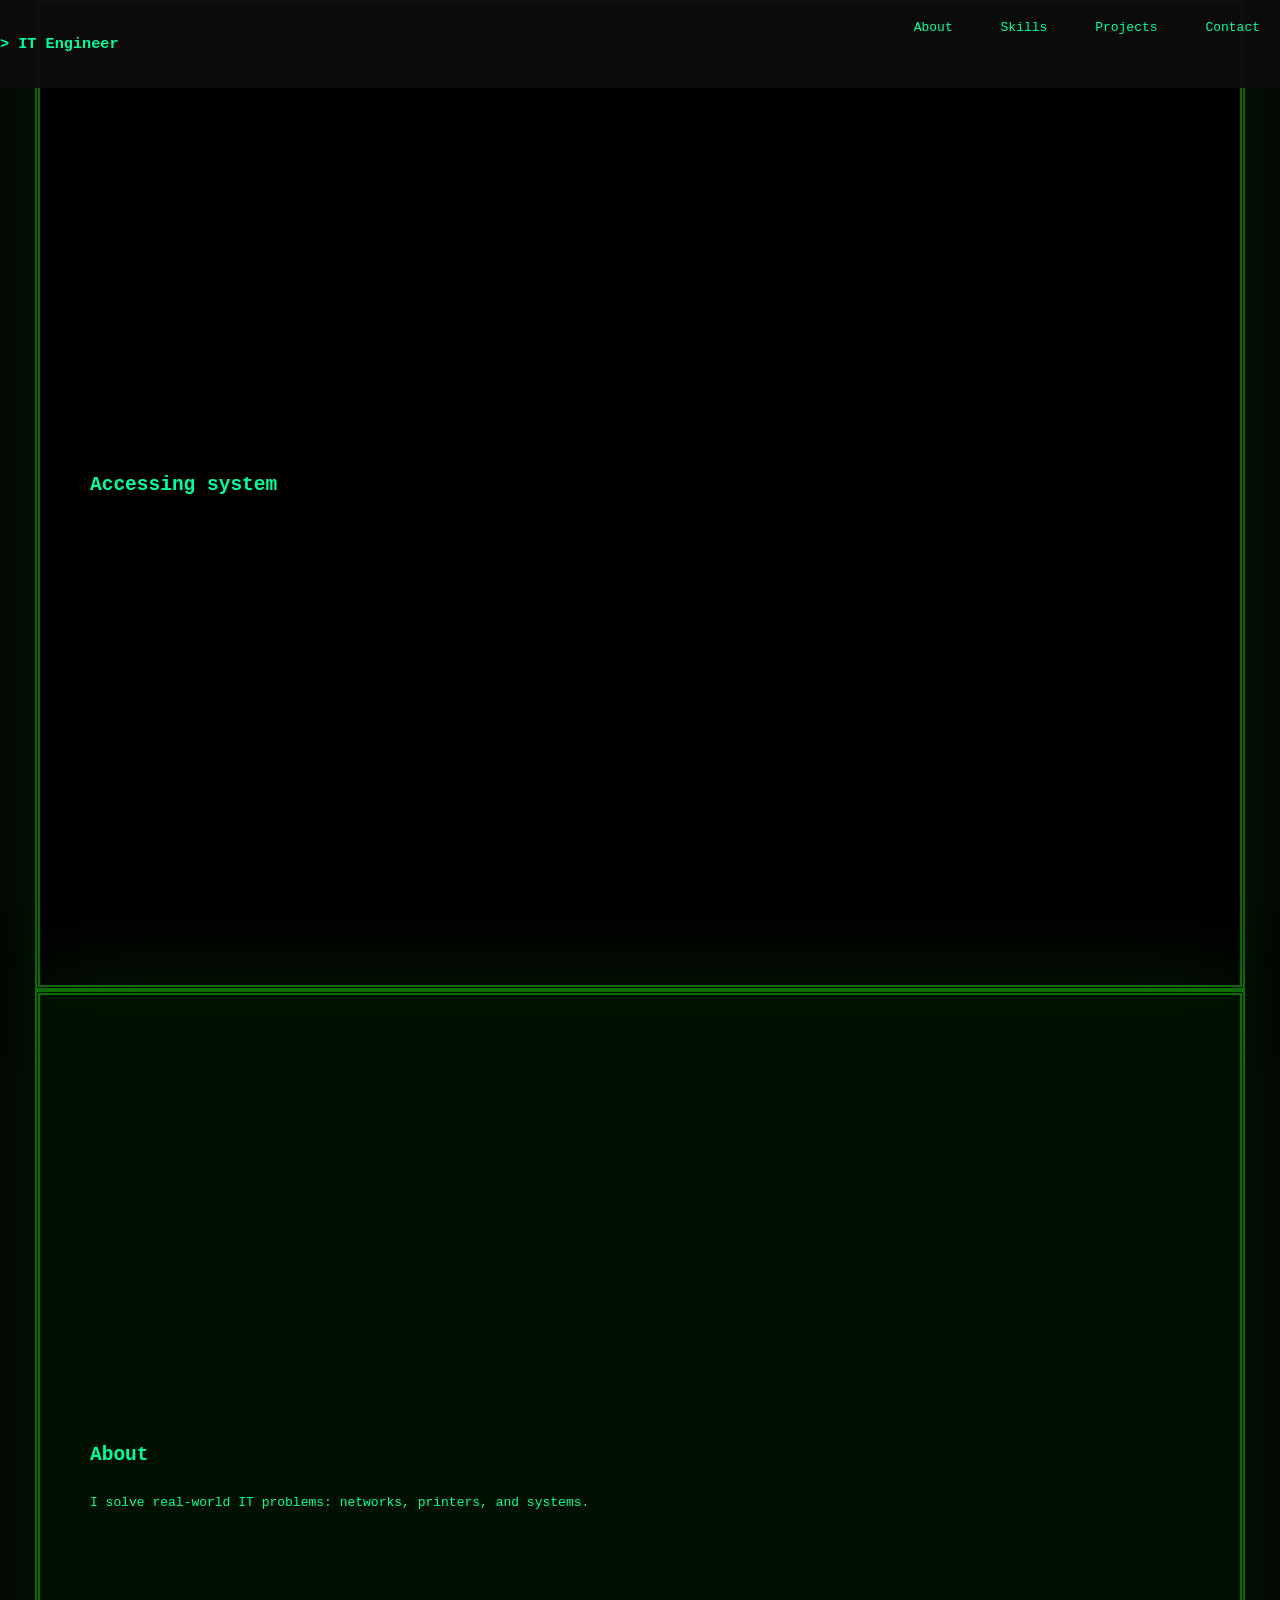
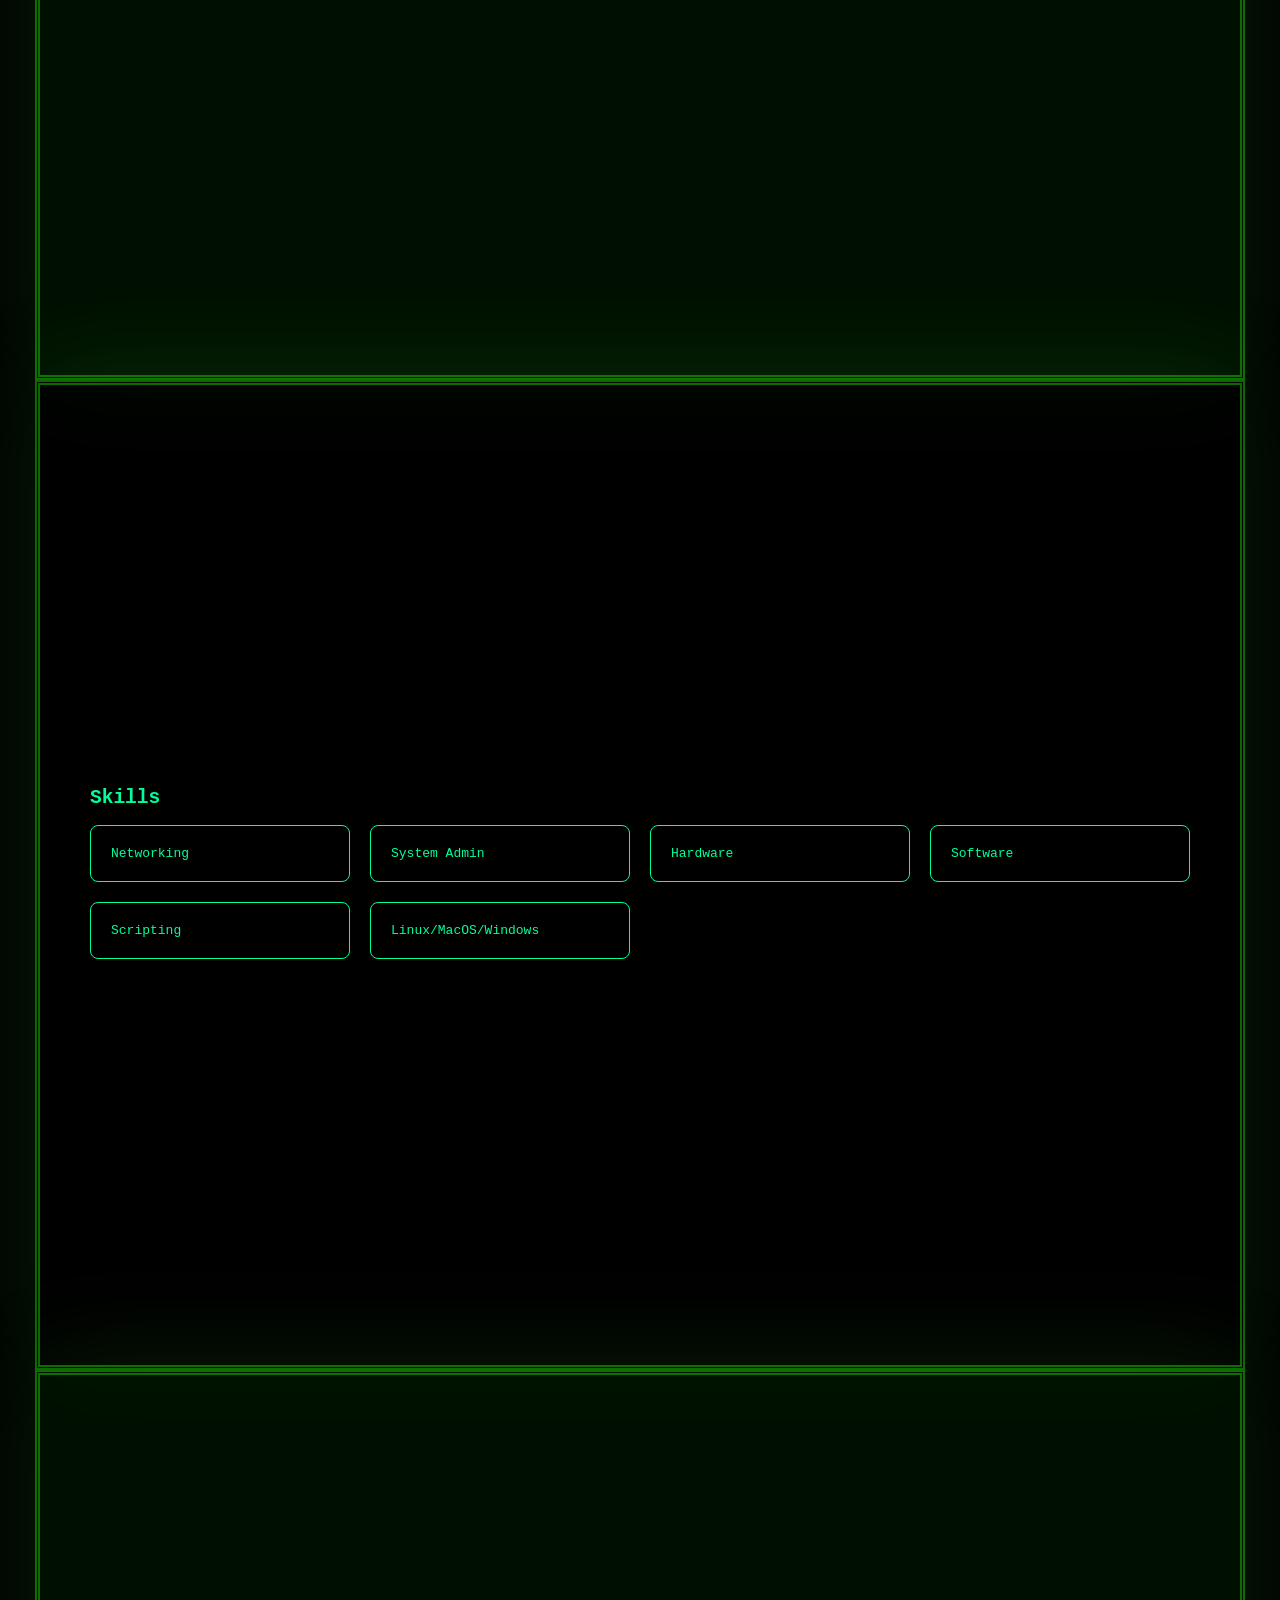
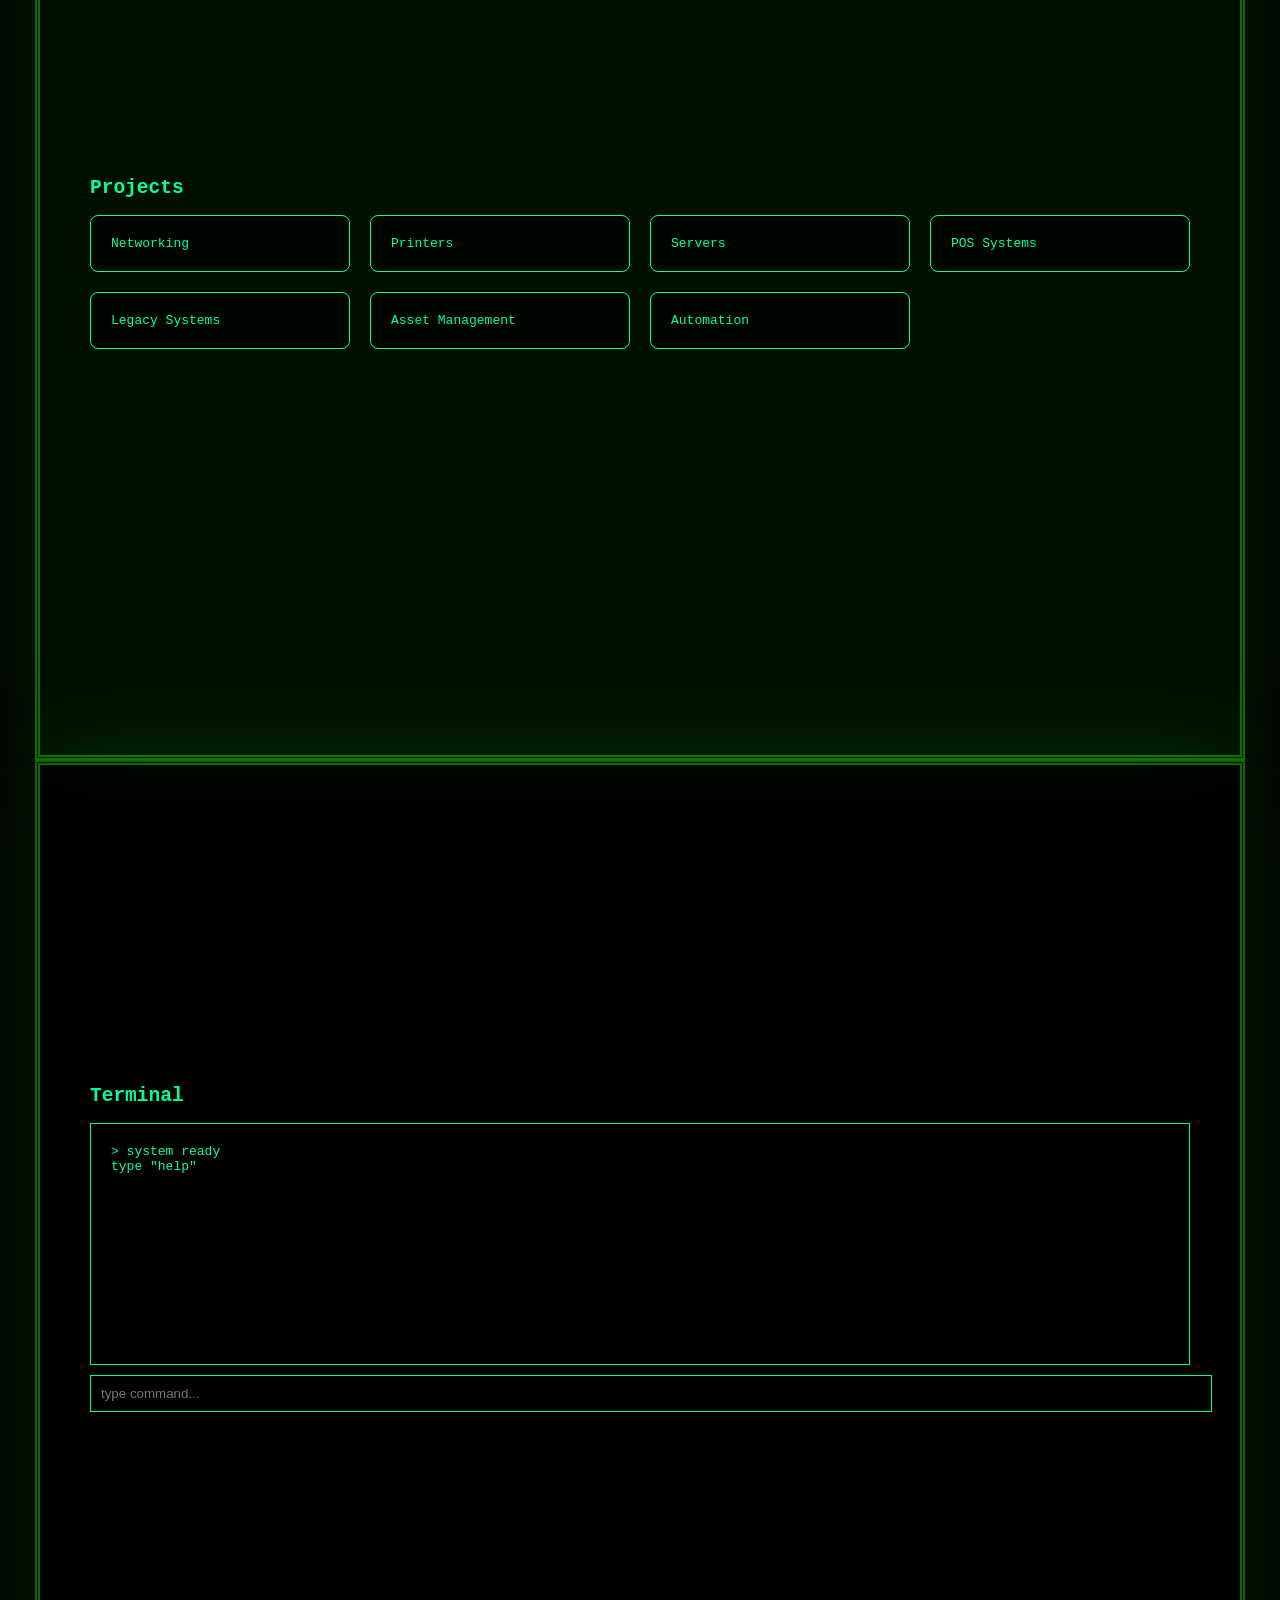
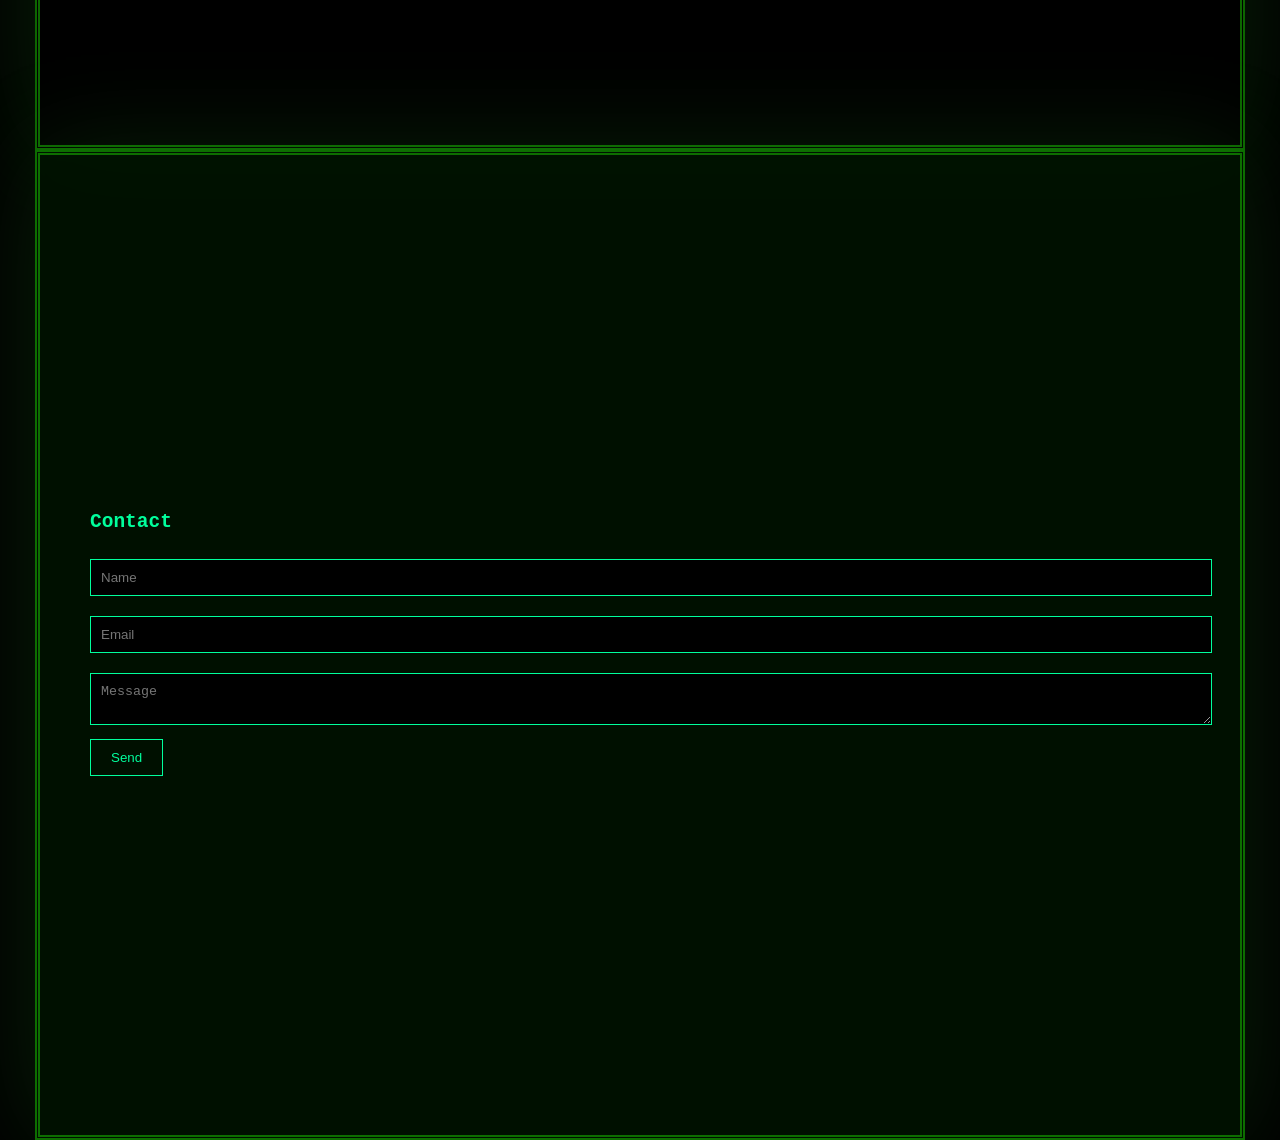
<file: home.html>
<!DOCTYPE html>
<html lang="en">
<head>
<meta charset="UTF-8">
<meta name="viewport" content="width=device-width, initial-scale=1.0">
<title>IT Engineer Portfolio</title>
<link rel="stylesheet" href="style.css">

</head>

<body>

<div class="matrix" id="matrix"></div>

<header>
  <h3>> IT Engineer</h3>
  <nav>
    <a href="#about">About</a>
    <a href="#skills">Skills</a>
    <a href="#projects">Projects</a>
    <a href="#contact">Contact</a>
  </nav>
</header>

<section>
  <h1 id="typeText"></h1>
</section>

<section id="about">
  <h2>About</h2>
  <p>I solve real-world IT problems: networks, printers, and systems.</p>
</section>

<section id="skills">
  <h2>Skills</h2>
  <div class="grid">
    <div class="card">Networking</div>
    <div class="card">System Admin</div>
    <div class="card">Hardware</div>
    <div class="card">Software</div>
    <div class="card">Scripting</div>
    <div class="card">Linux/MacOS/Windows</div>
  </div>
</section>

<section id="projects">
  <h2>Projects</h2>
  <div class="grid">
    <div class="card">Networking</div>
    <div class="card">Printers</div>
    <div class="card">Servers</div>
    <div class="card">POS Systems</div>
    <div class="card">Legacy Systems</div>
    <div class="card">Asset Management</div>
    <div class="card">Automation</div>
  </div>
</section>

<section>
  <h2>Terminal</h2>
  <div class="terminal" id="terminal"></div>
  <input type="text" id="terminalInput" placeholder="type command...">
</section>

<section id="contact">
  <h2>Contact</h2>
  <form onsubmit="return false">
    <input placeholder="Name">
    <input placeholder="Email">
    <textarea placeholder="Message"></textarea>
    <button class="btn">Send</button>
  </form>
</section>

<script type="module" src="script.js"></script>

</body>
</html>
</file>
<file: style.css>
body {
  margin: 0;
  padding: 0;
  font-family:monospace;
  background: black;
  color: #00ff9c;
  overflow-x: hidden;
}

/* MATRIX BACKGROUND */
.matrix {
  position: fixed;
  width: 100%;
  height: 100%;
  top: 50px;
  left: 0;
  z-index: -1;
  overflow: hidden;
}

.column {
  position: absolute;
  top: -100%;
  font-family: monospace;
  font-size: 14px;
  color: #00ff9c;
  animation: fall linear infinite;
}

@keyframes fall {
  0% { transform: translateY(-100%); opacity: 0.5; }
  50% { opacity: 1; }
  100% { transform: translateY(200%); opacity: 0.5; }
}

header {
  position: fixed;
  width: 100%;
  top: 0;
  display: flex;
  justify-content:space-between;
  padding: 20px 0px;
  background: rgba(12, 12, 12, 0.927);
  z-index: 1000;
}

nav a {
  margin: 20px;
  text-decoration: none;
  color: #00ff9c;
}

/* STICKY SECTIONS */
section {
  border: rgba(27, 202, 0, 0.504) 5px double;
  position: sticky;
  top: 0;
  height: 100vh;
  padding: 30px 50px 50px;
  max-width: 1100px;
  margin: auto;
  box-shadow: rgba(50, 205, 50, 0.162) 0px 0px 100px;
  display: flex;
  flex-direction: column;
  justify-content: center;
  backdrop-filter: blur(10px);
}

section:nth-child(odd) {
  background: rgba(0,0,0,0.6);
}

section:nth-child(even) {
  background: rgba(0, 20, 0, 0.805);
}

.btn {
  padding: 10px 20px;
  border: 1px solid #00ff9c;
  background: transparent;
  color: #00ff9c;
  cursor: pointer;
  transition: all ease-in 0.1s;
}

.btn:hover {
    scale: 1.01;
    background-color: #00ff9d26;
    transition: all ease-in 0.1s;
    border: #00ff9d 1px solid;
}

.grid {
  display: grid;
  grid-template-columns: repeat(auto-fit, minmax(250px, 1fr));
  gap: 20px;
}

.card {
  background: rgba(0,0,0,0.7);
  padding: 20px;
  border-radius: 8px;
  border: #00ff9d 1px solid;
  transition: all ease-in 0.1s;
}

div .card:hover {
    scale: 1.09;
    background-color: #00ff9d26;
    transition: all ease-in 0.1s;
    border: #00ff9d 1px solid;
}

.terminal {
  background: black;
  padding: 20px;
  font-family: monospace;
  height: 200px;
  overflow-y: auto;
  border: 1px solid #00ff9c;
}

input, textarea {
  width: 100%;
  padding: 10px;
  margin: 10px 0;
  background: black;
  color: #00ff9c;
  border: 1px solid #00ff9c;
}
</file>
